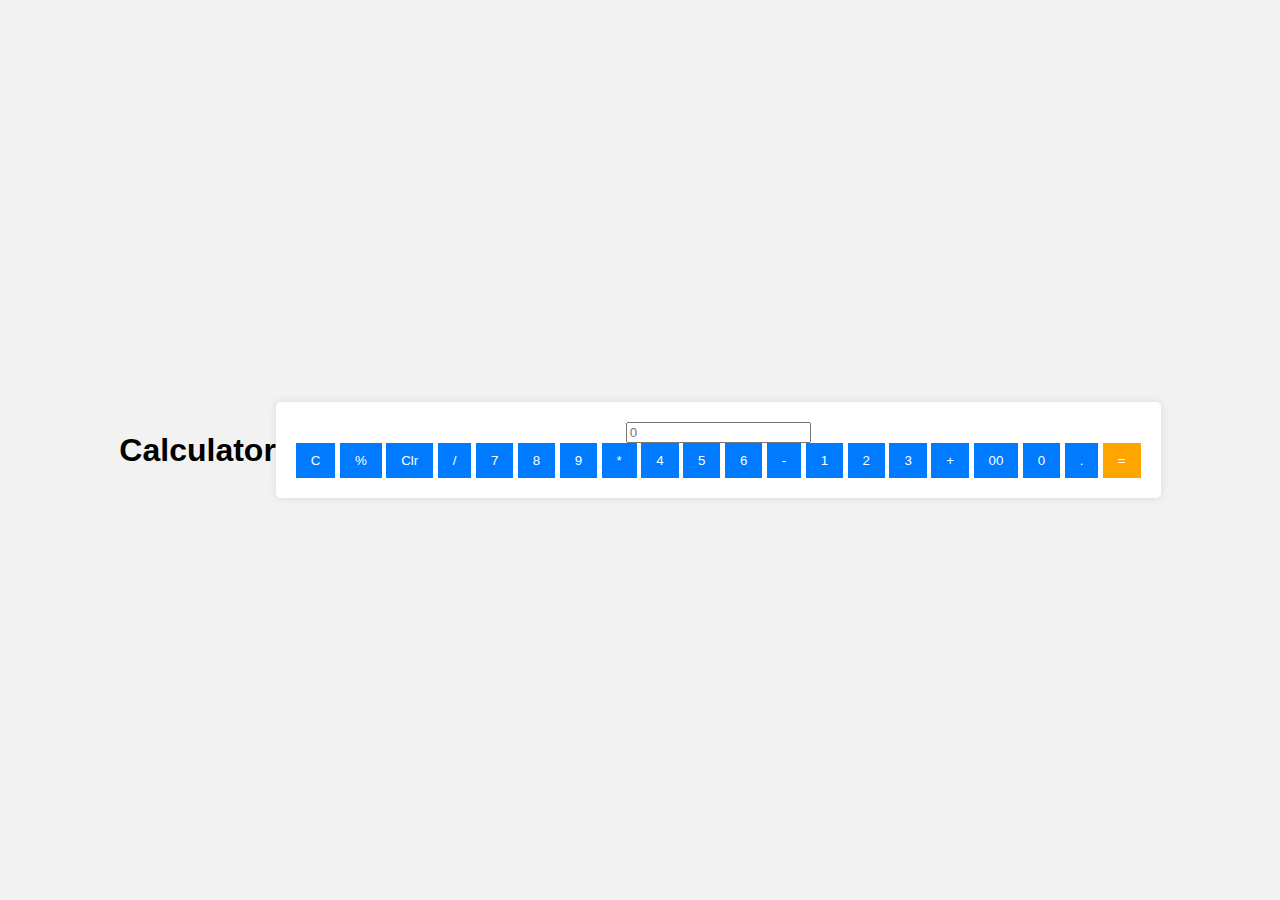
<file: calci.html>
<!DOCTYPE html>
<html >
<head>
    <title>Calci</title>
    <link rel="stylesheet" href="styles.css">
</head>
<body>
    <h1>Calculator</h1>
    <div class="container">
        <input placeholder="0"></input>
        <div class="buttons">
            <button class="op">C</button>
            <button class="op">%</button>
            <button class="op">Clr</button>
            <button class="op">/</button>
            <button>7</button>
            <button>8</button>
            <button>9</button>
            <button class="op">*</button>
            <button>4</button>
            <button>5</button>
            <button>6</button>
            <button class="op">-</button>
            <button>1</button>
            <button>2</button>
            <button>3</button>
            <button class="op">+</button>
            <button>00</button>
            <button>0</button>
            <button>.</button>
            <button style="background-color: orange;">=</button>
        </div>
    </div>
    <script src="index.js"></script>
</body>
</html>
</file>
<file: styles.css>
body {
  font-family: Arial, sans-serif;
  background-color: #f2f2f2;
  display: flex;
  justify-content: center;
  align-items: center;
  height: 100vh;
  margin: 0;
}

.container {
  background-color: #fff;
  padding: 20px;
  border-radius: 5px;
  box-shadow: 0 0 10px rgba(0, 0, 0, 0.1);
  text-align: center;
}

h1 {
  text-align: center;
}

#task-form {
  display: flex;
  justify-content: center;
  align-items: center;
  margin-bottom: 20px;
}

#task {
  flex: 1;
  padding: 10px;
}

button {
  padding: 10px 15px;
  background-color: #007BFF;
  color: #fff;
  border: none;
  cursor: pointer;
}

.task-container {
  max-width: 400px;
  margin: 0 auto;
}

ul {
  list-style: none;
  padding: 0;
}

li {
  display: flex;
  justify-content: space-between;
  align-items: center;
  padding: 10px;
  background-color: #f9f9f9;
  margin: 5px 0;
  border-radius: 5px;
}

.delete-form {
  margin: 0;
}
</file>
